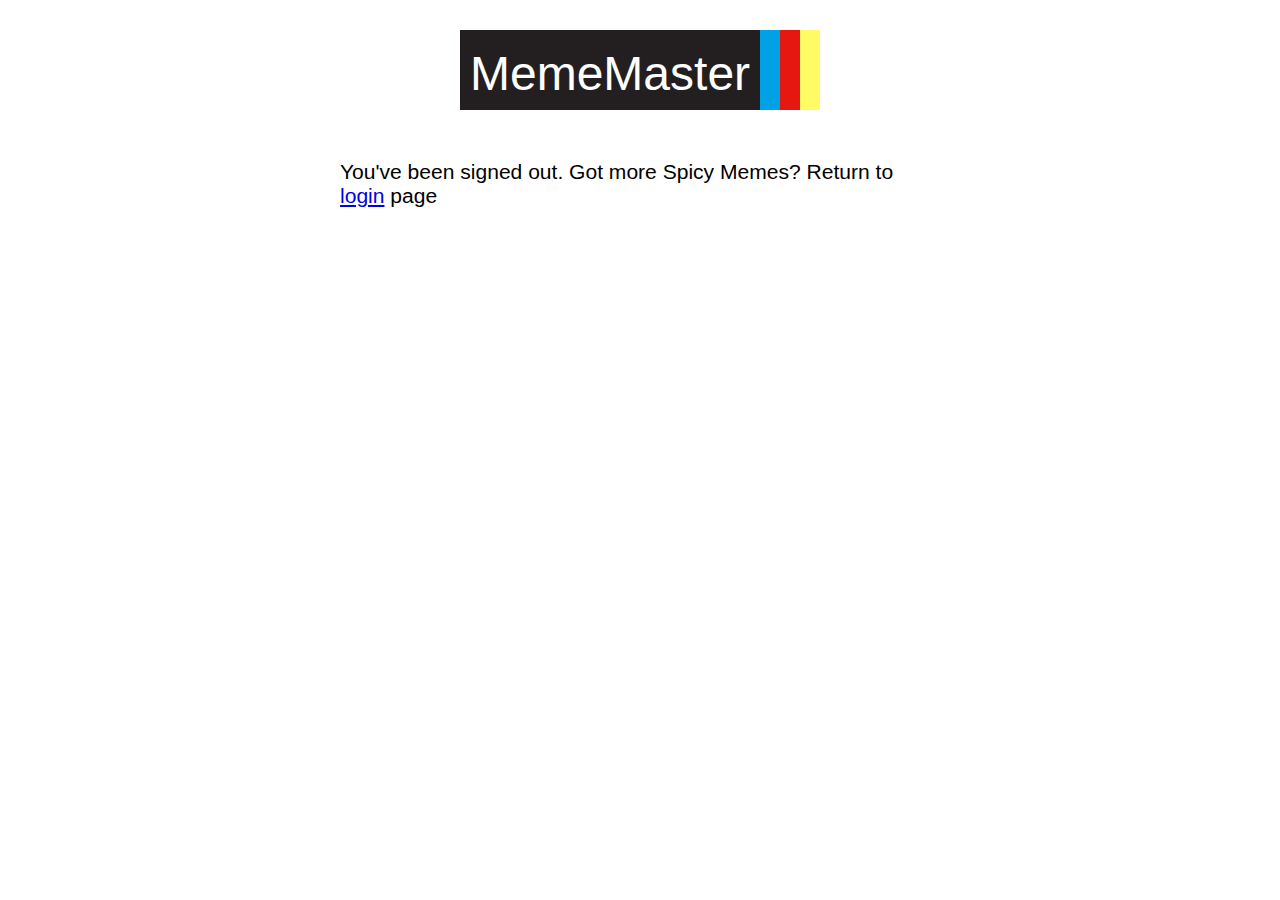
<file: signout.html>
<!DOCTYPE html>
<html>
    <head>
        <meta charset="utf-8" >
        <link rel="stylesheet" href="./css/default.css" type="text/css">
        <title>MemeMaster</title>
    </head>
    <body id="rule1">
        <svg id="logoCenter" width="360" height="80">
            <rect width="300" height="80" style="fill:rgb(35,31,32)" />
            <rect x="300" width="20" height="80" style="fill:rgb(0,162,229)" />
            <rect x="320" width="20" height="80" style="fill:rgb(230,22,16)" />
            <rect x="340" width="20" height="80" style="fill:rgb(254,251,100)" />
            <text x="10" y="60" fill="white">MemeMaster</text>
            Sorry, your browser does not support inline SVG.
        </svg>
        <header id="information">
            <h3 class="customMessage">You've been signed out.
                Got more Spicy Memes? Return to <a href="./index.html">login</a> 
                page<h3>
        </header>
    </body>
</html>
</file>
<file: css/default.css>
#rule1 {
    font-family: sans-serif;
    max-width: 800px;
    margin: auto;
    font-size: 18px;
}

#rule2 {
    font-family: sans-serif;
    max-width: 1000px;
    margin: auto;
    font-size: 18px;
}

#logoCenter {
    display: block;
    margin: 30px auto 50px;
    font-size: 48px;
}

#information {
    display: block;
    margin: 30px auto;
    width: 75%;
}


#createAcc {
    text-align: center;
    margin: 10px auto;
}

.customHeading {
    font-weight: normal;
    text-align: center;
}

.customMessage {
    font-weight: normal;
}

button {
    background-color: rgb(35,31,32);
    color: white;
    border: solid rgb(35,31,32);
    border-radius: 3px;
    width: auto;
    height: auto;
    padding: 0 20px;
    /*margin: auto;*/
    font-size: 18px;
}

#submitBtn, #createBtn {
    display: block;
    margin: 10px auto;
}
</file>
